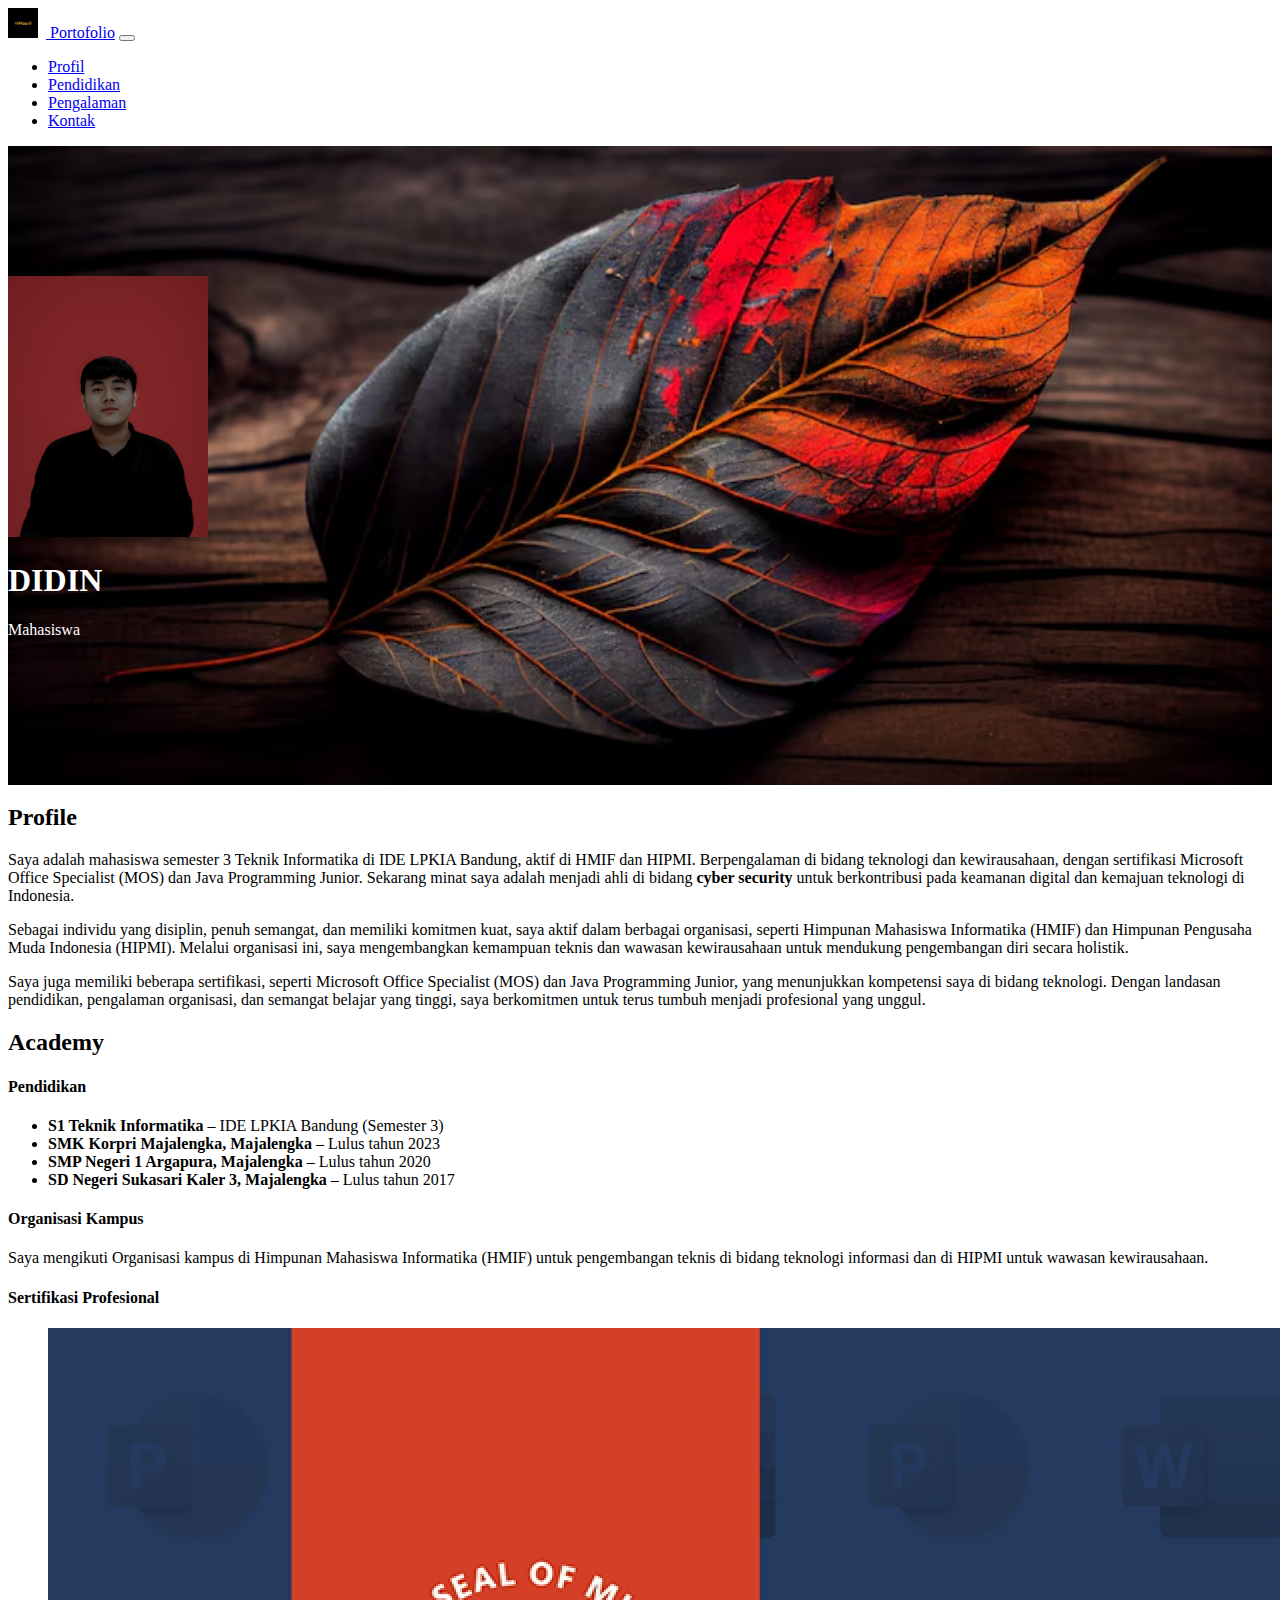
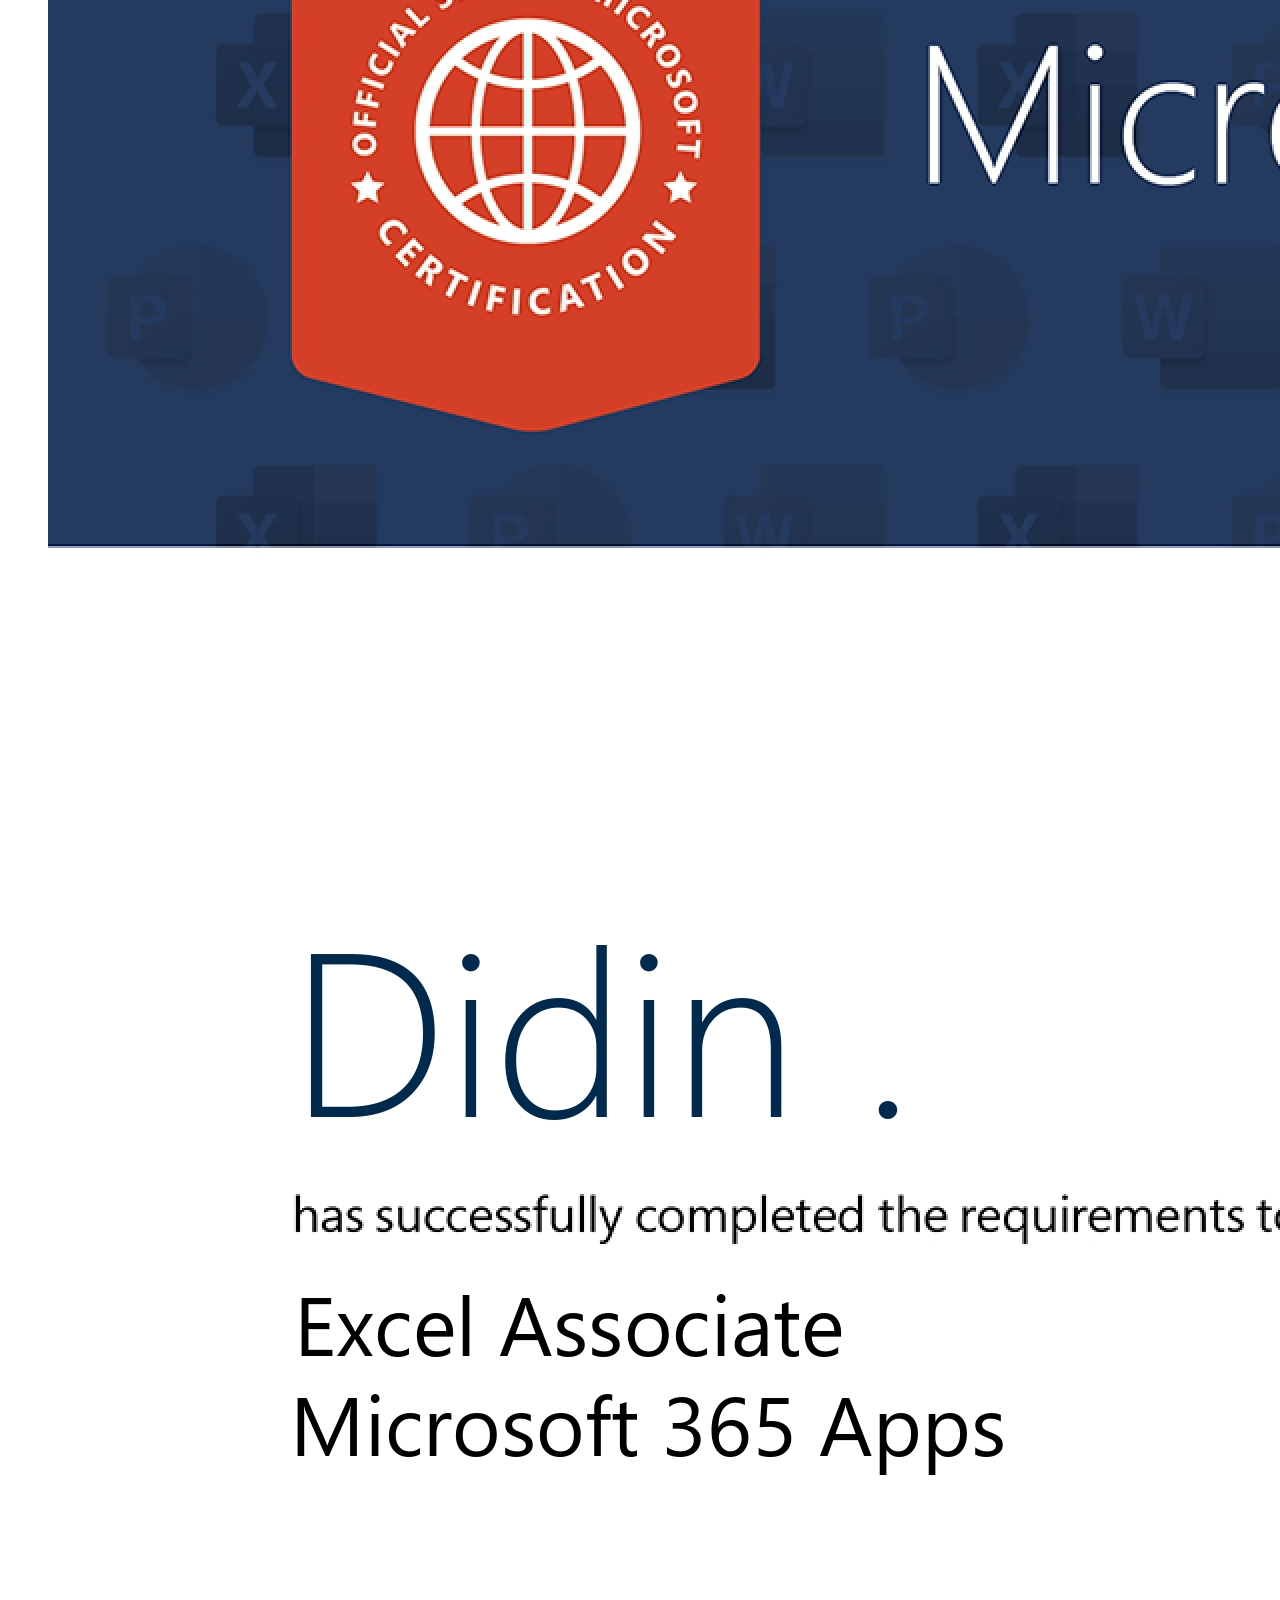
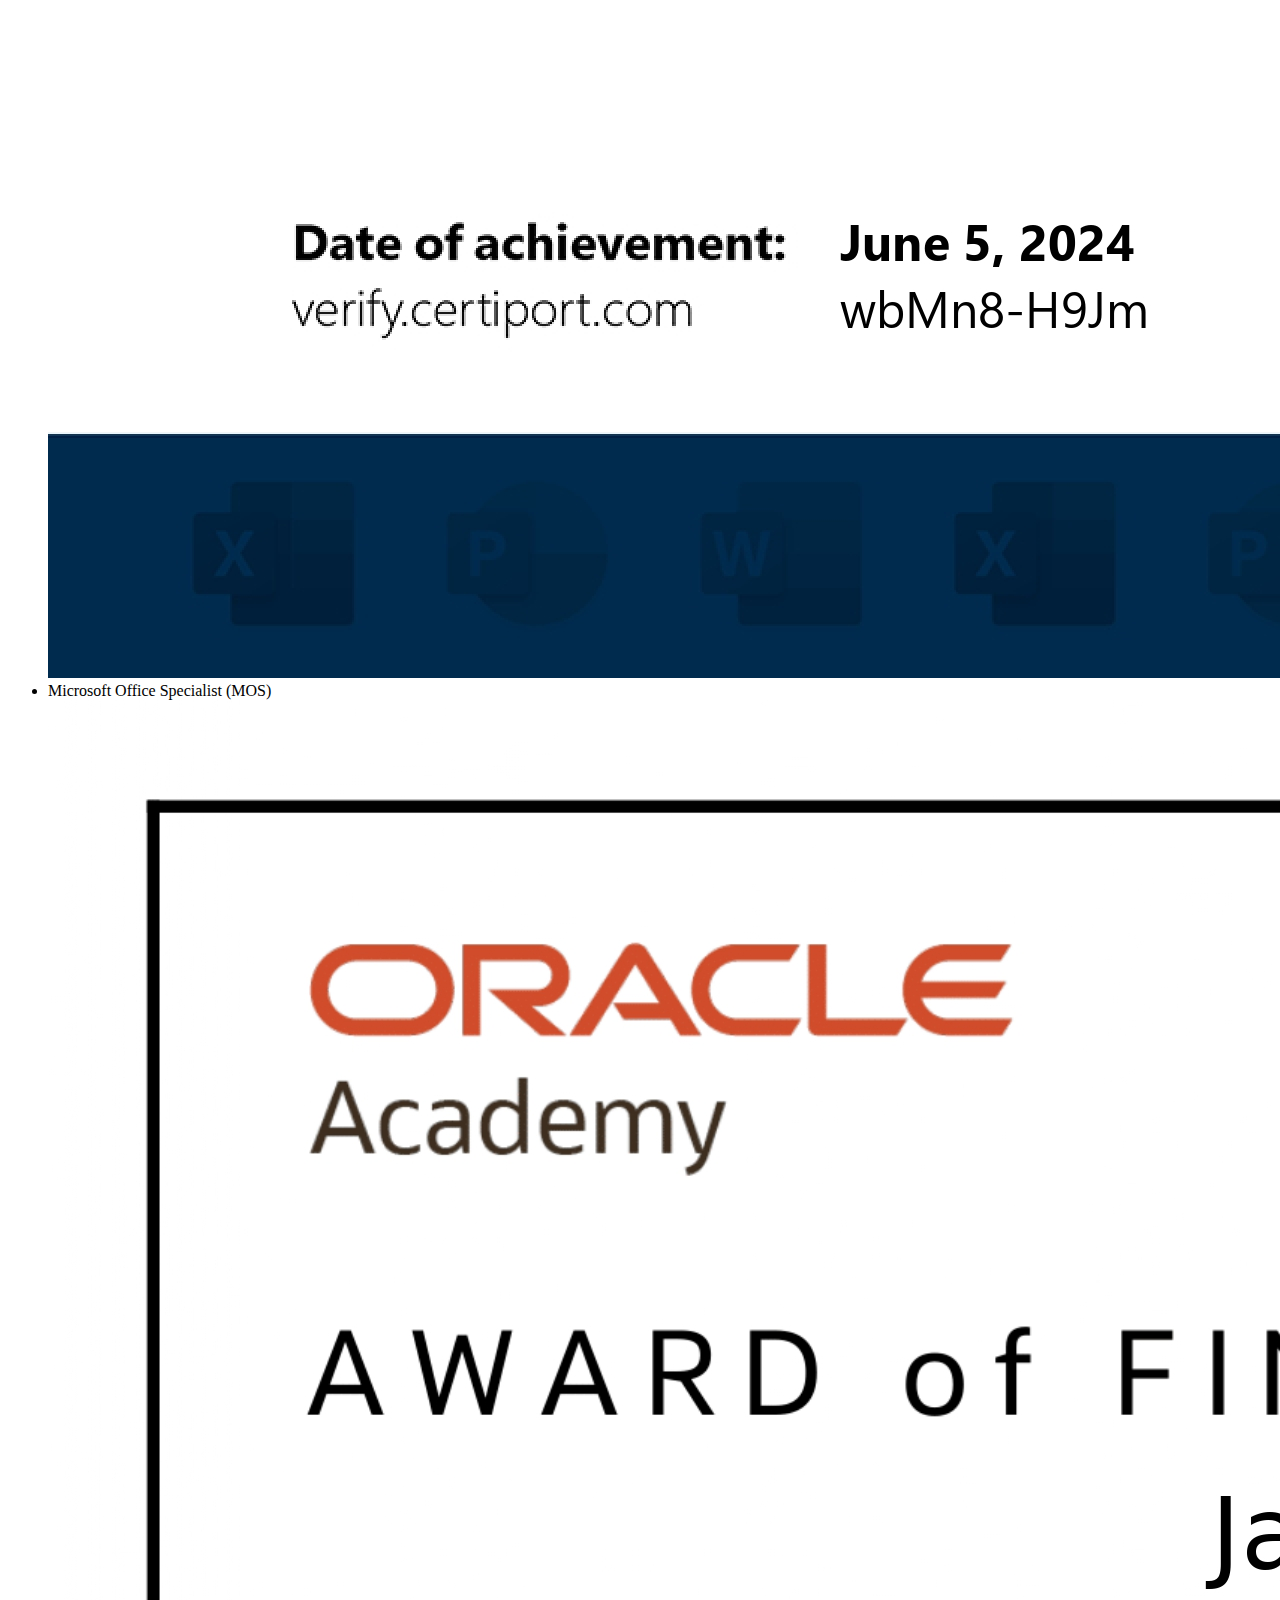
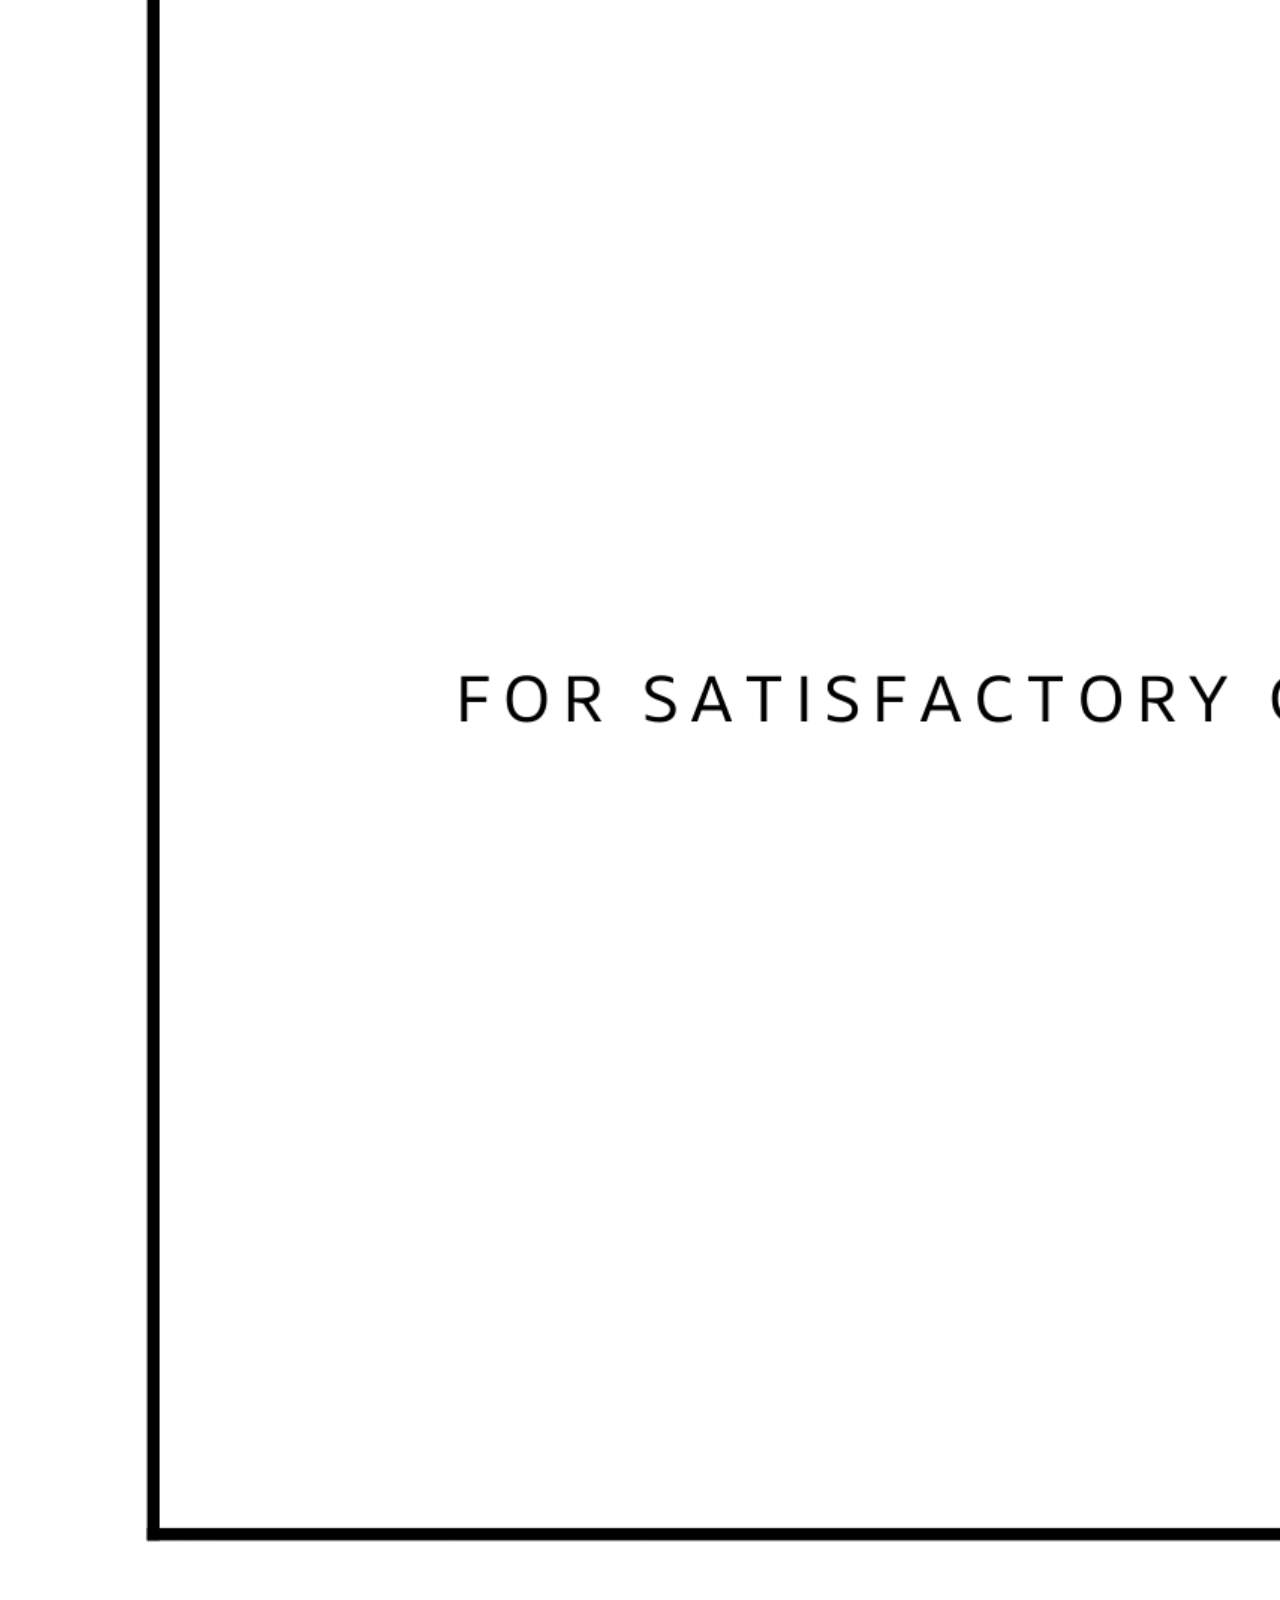
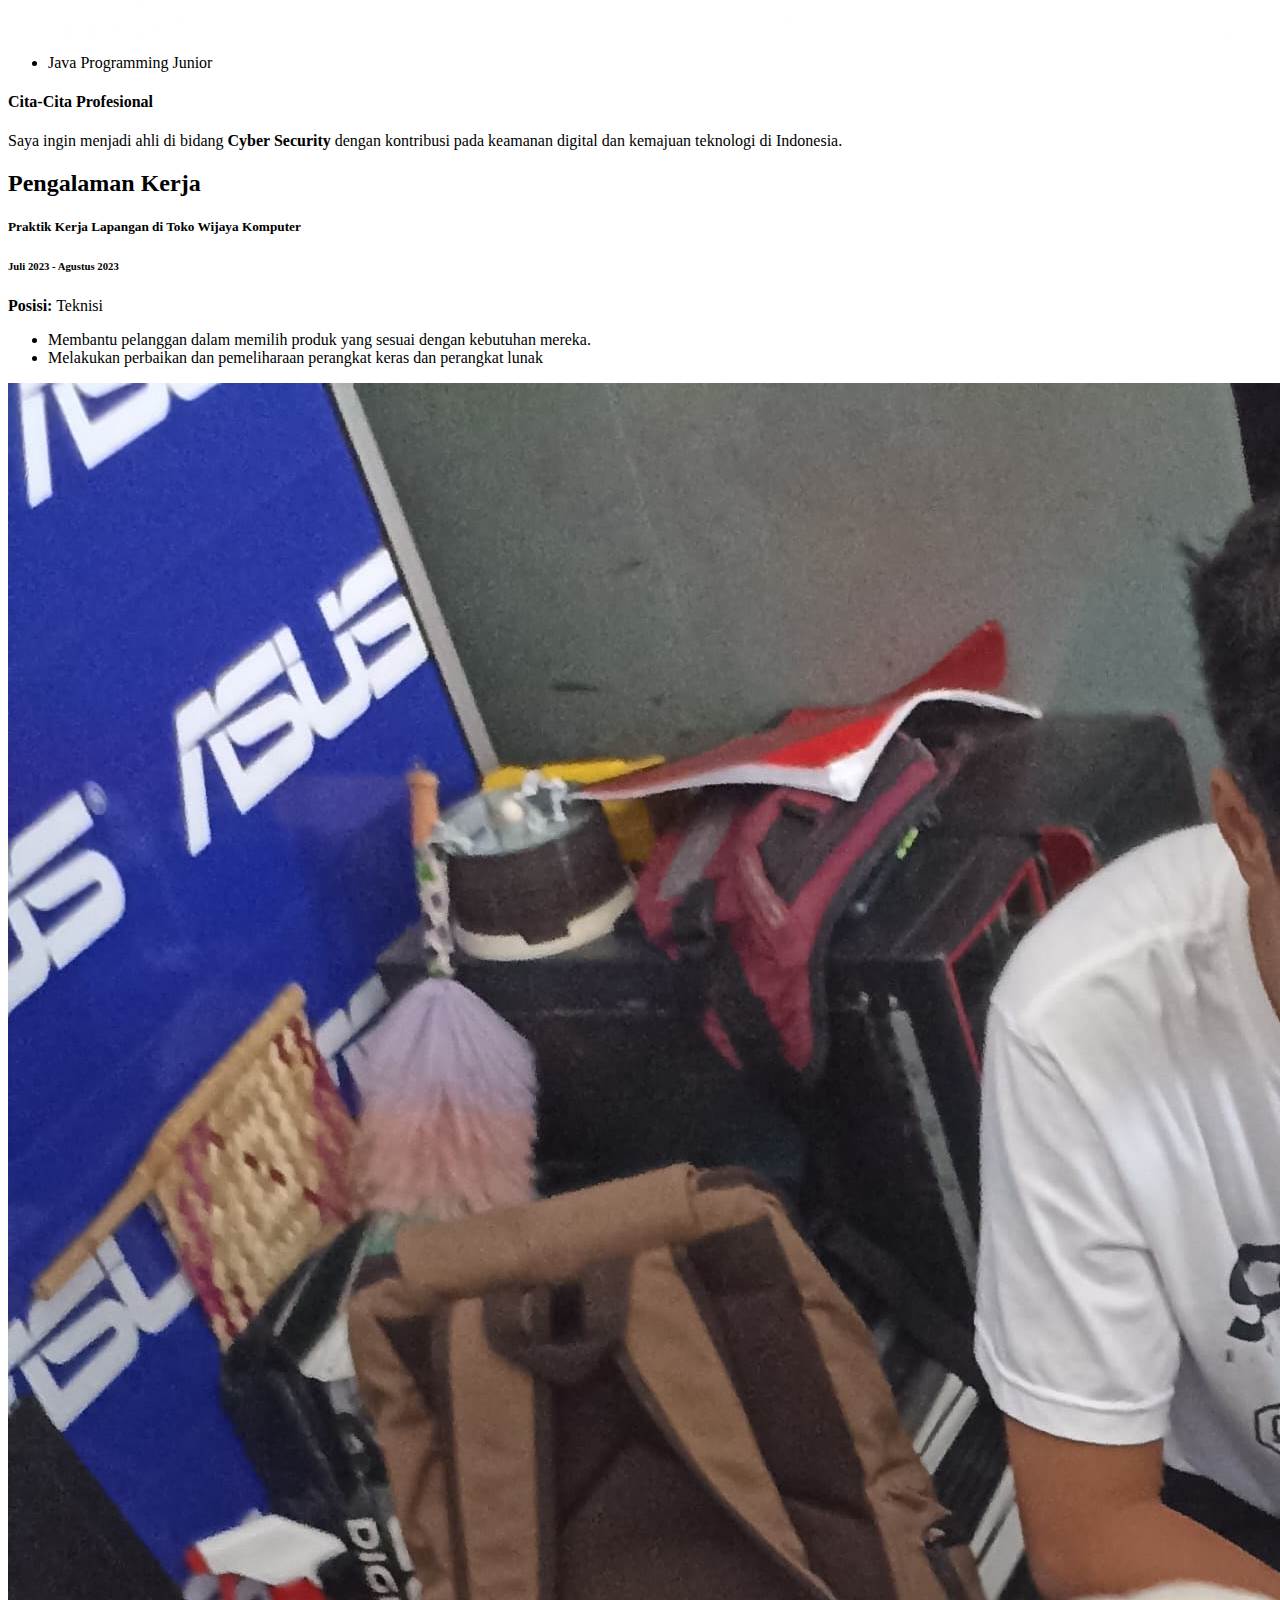
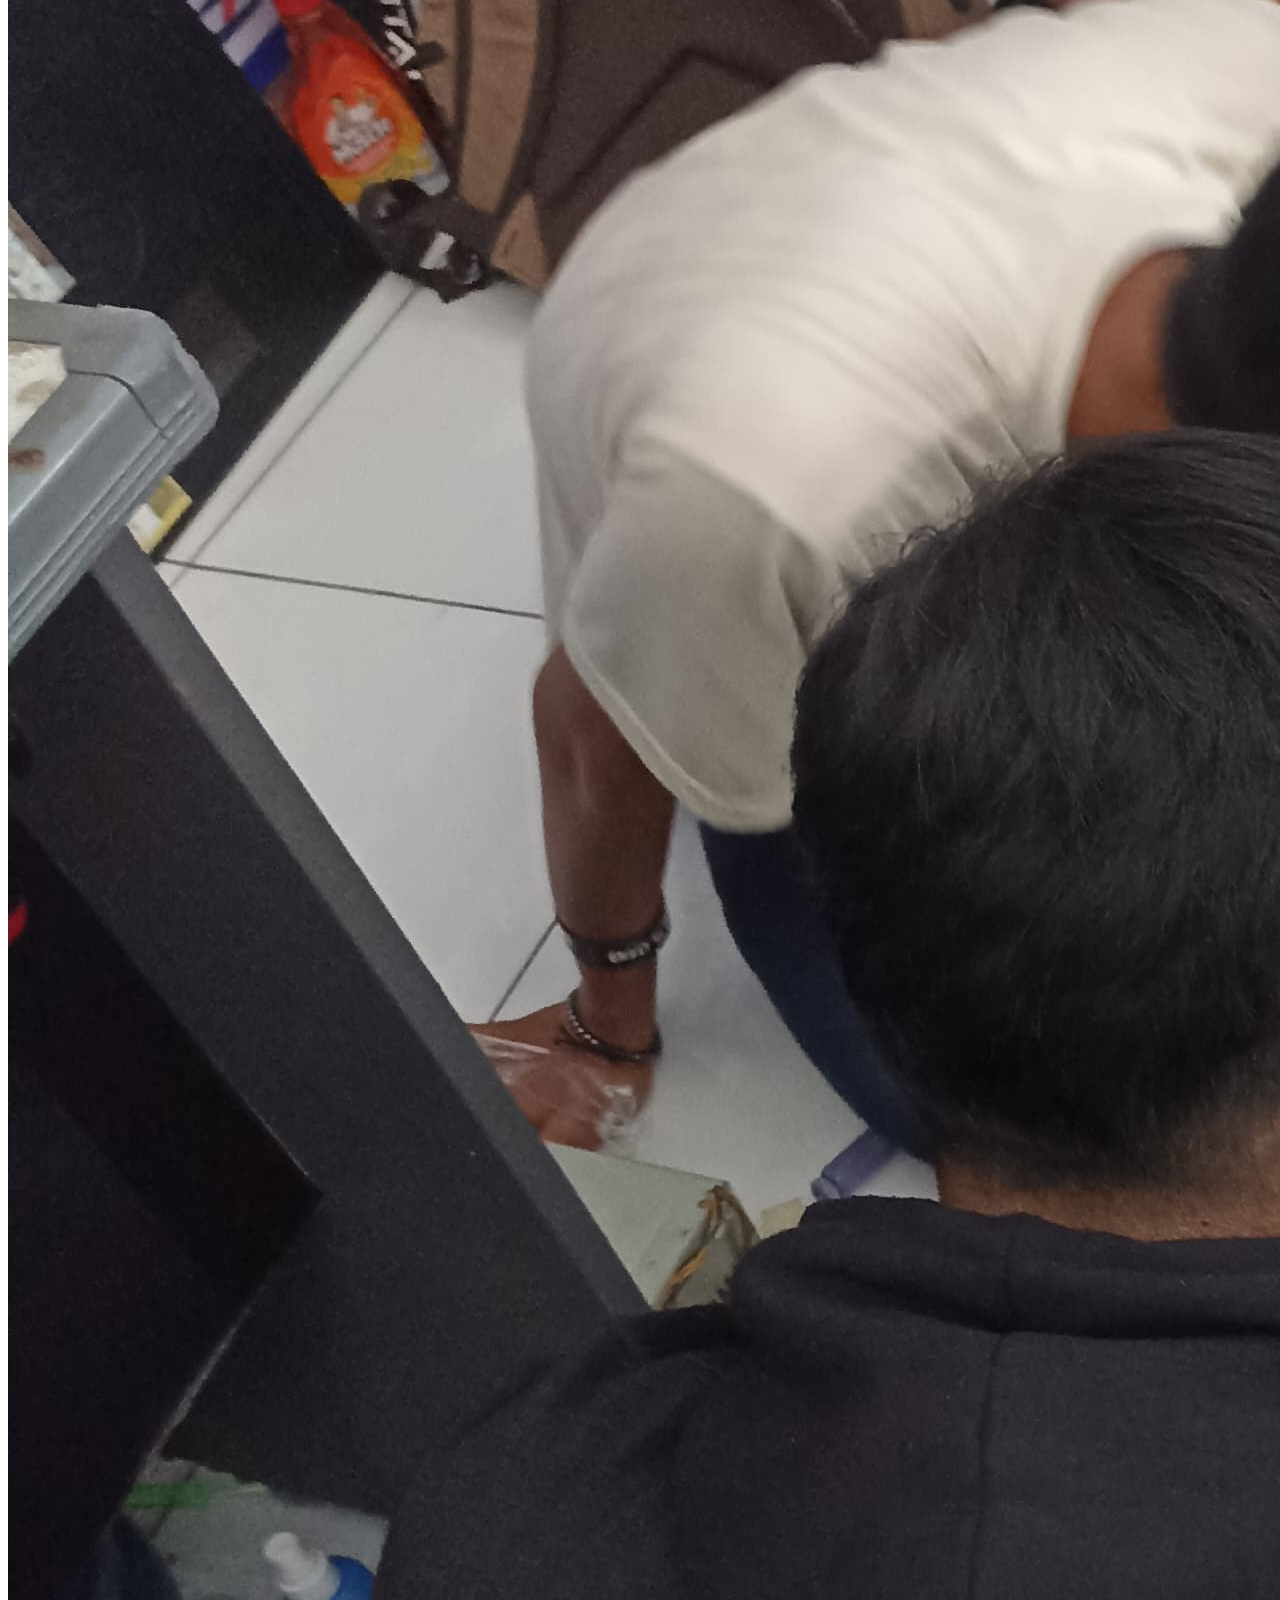
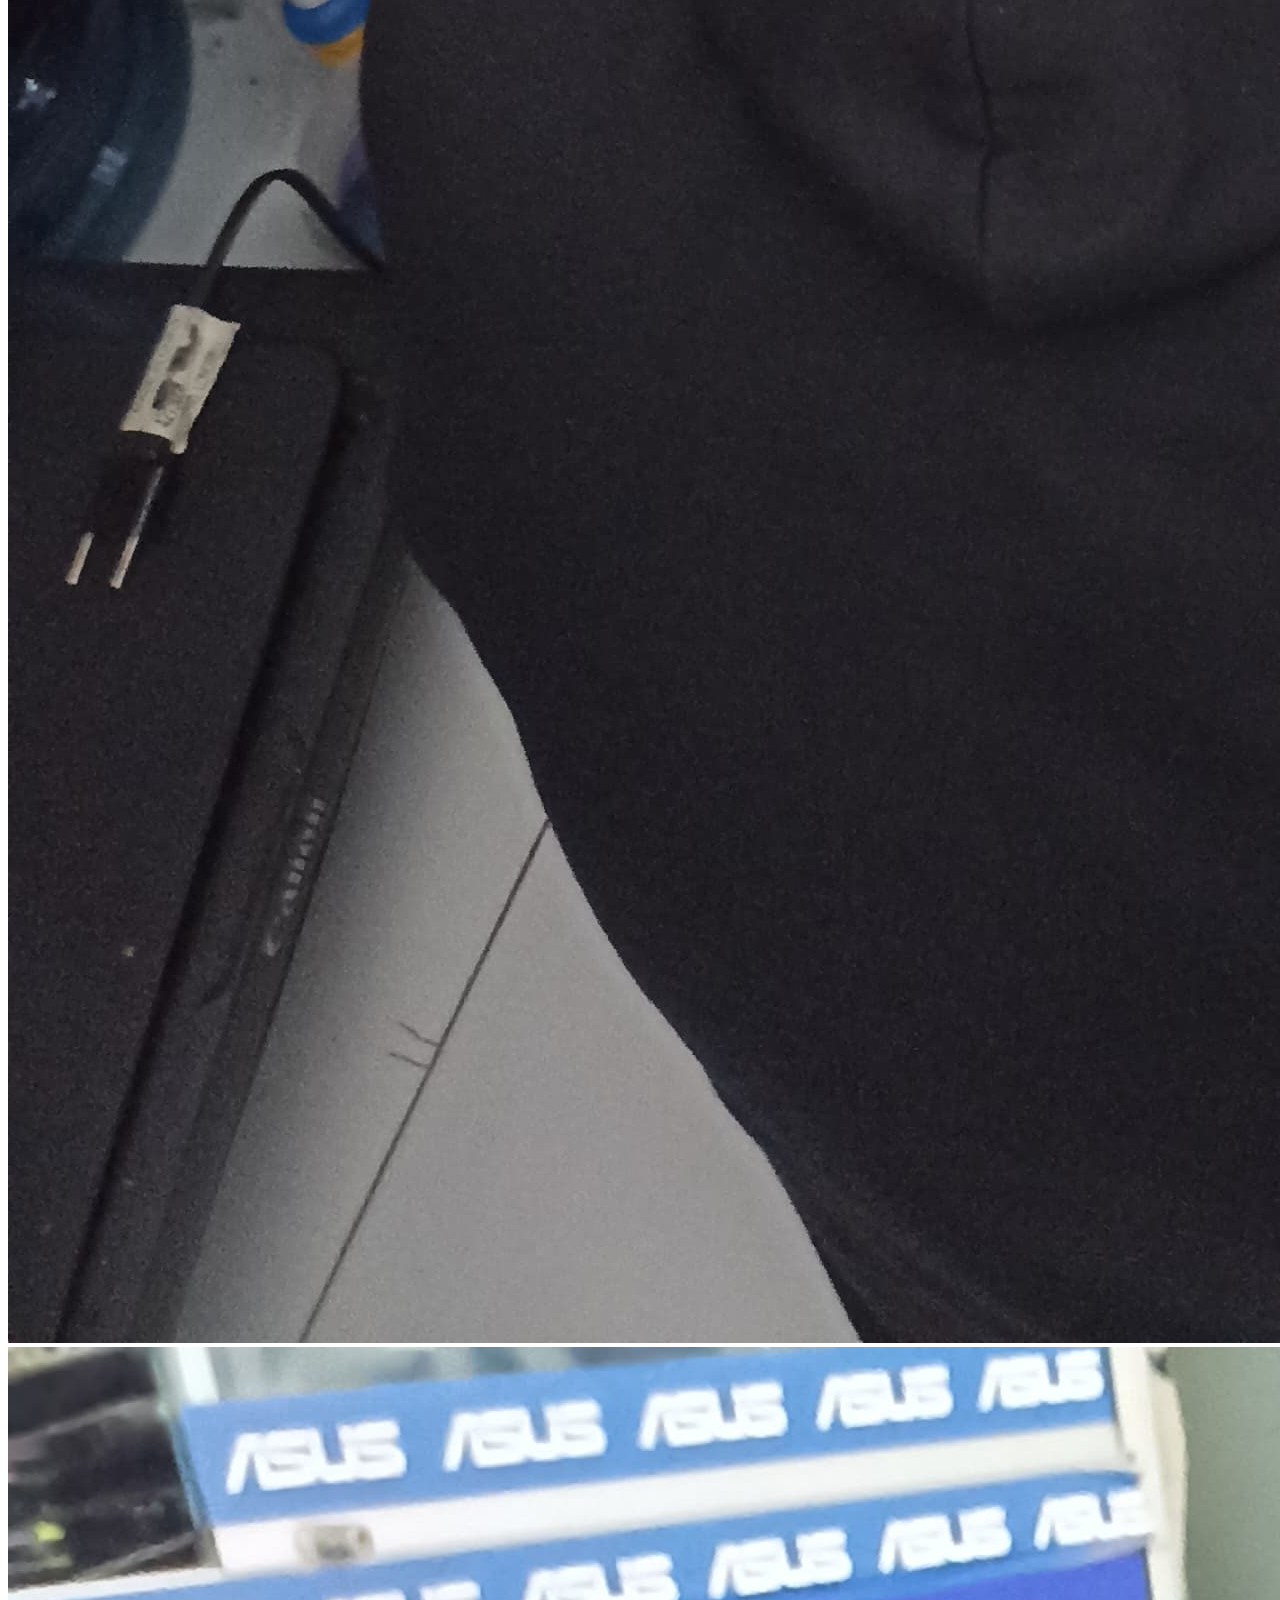
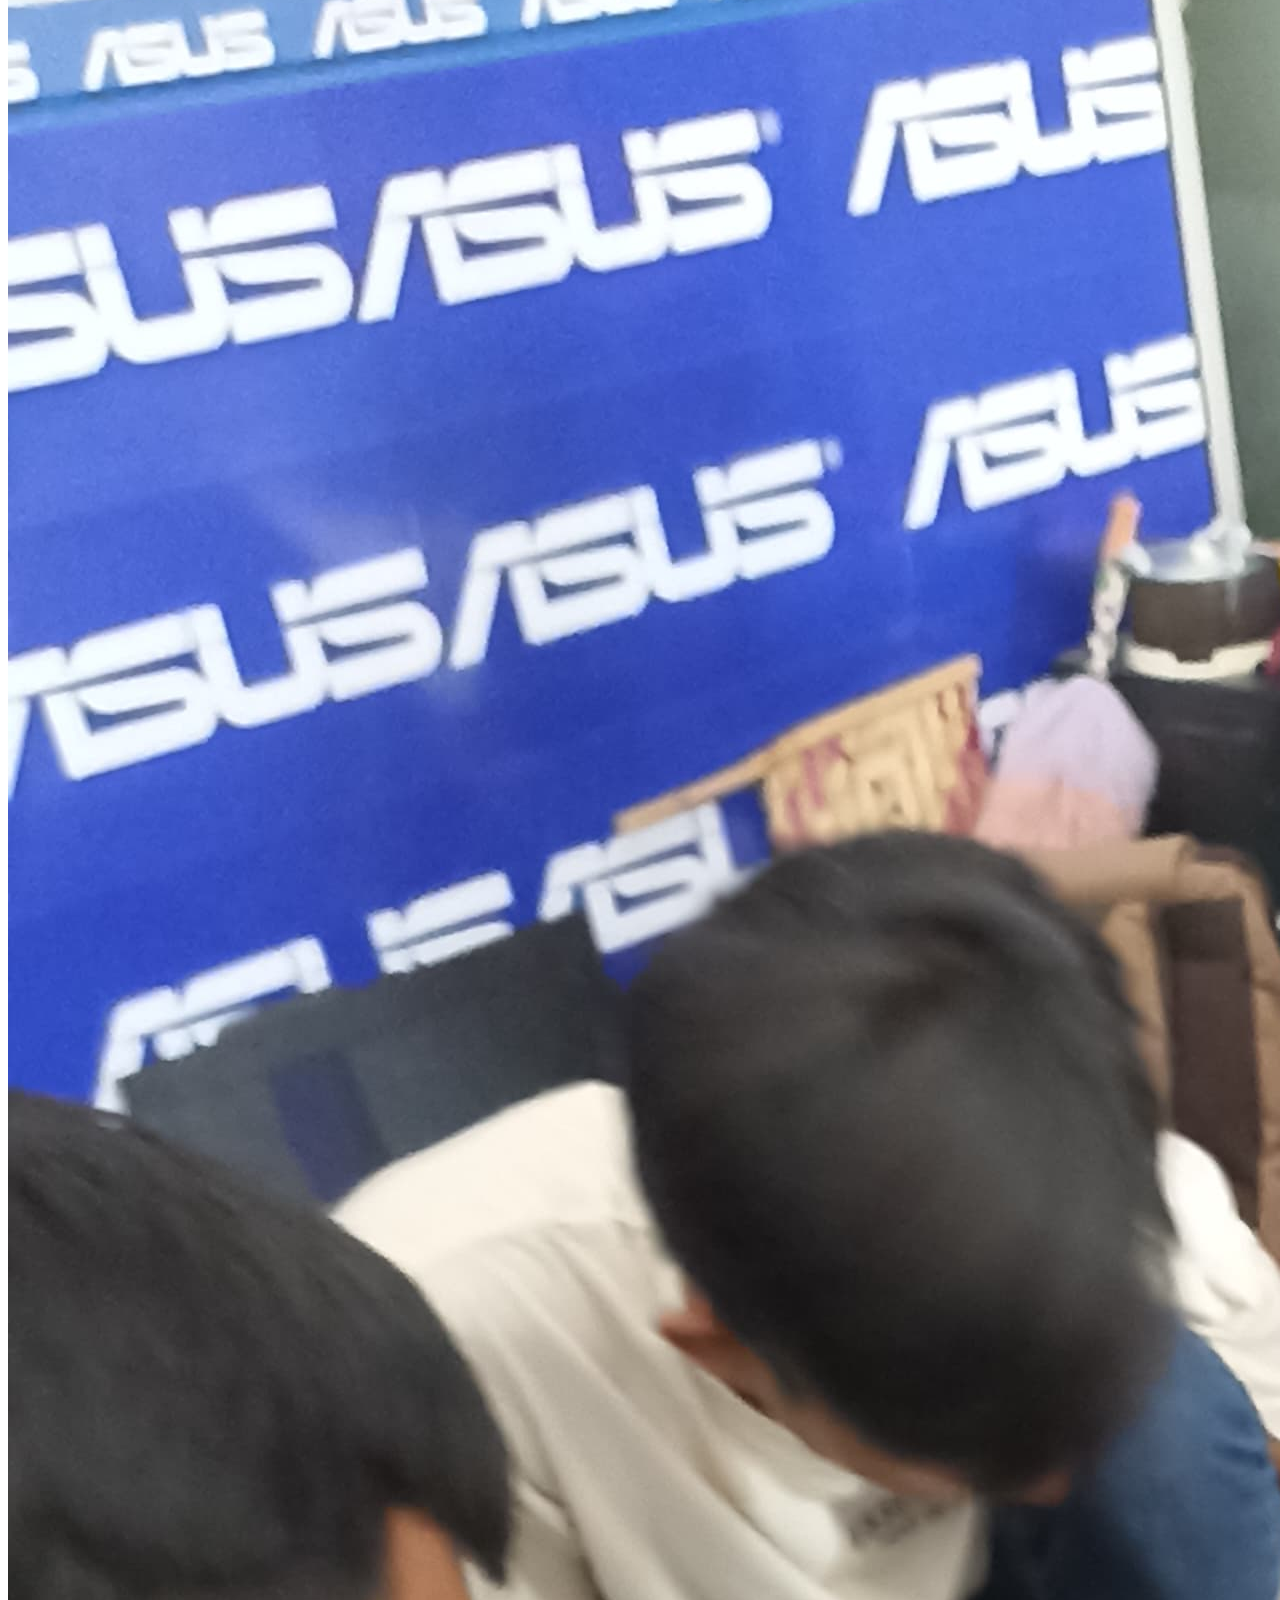
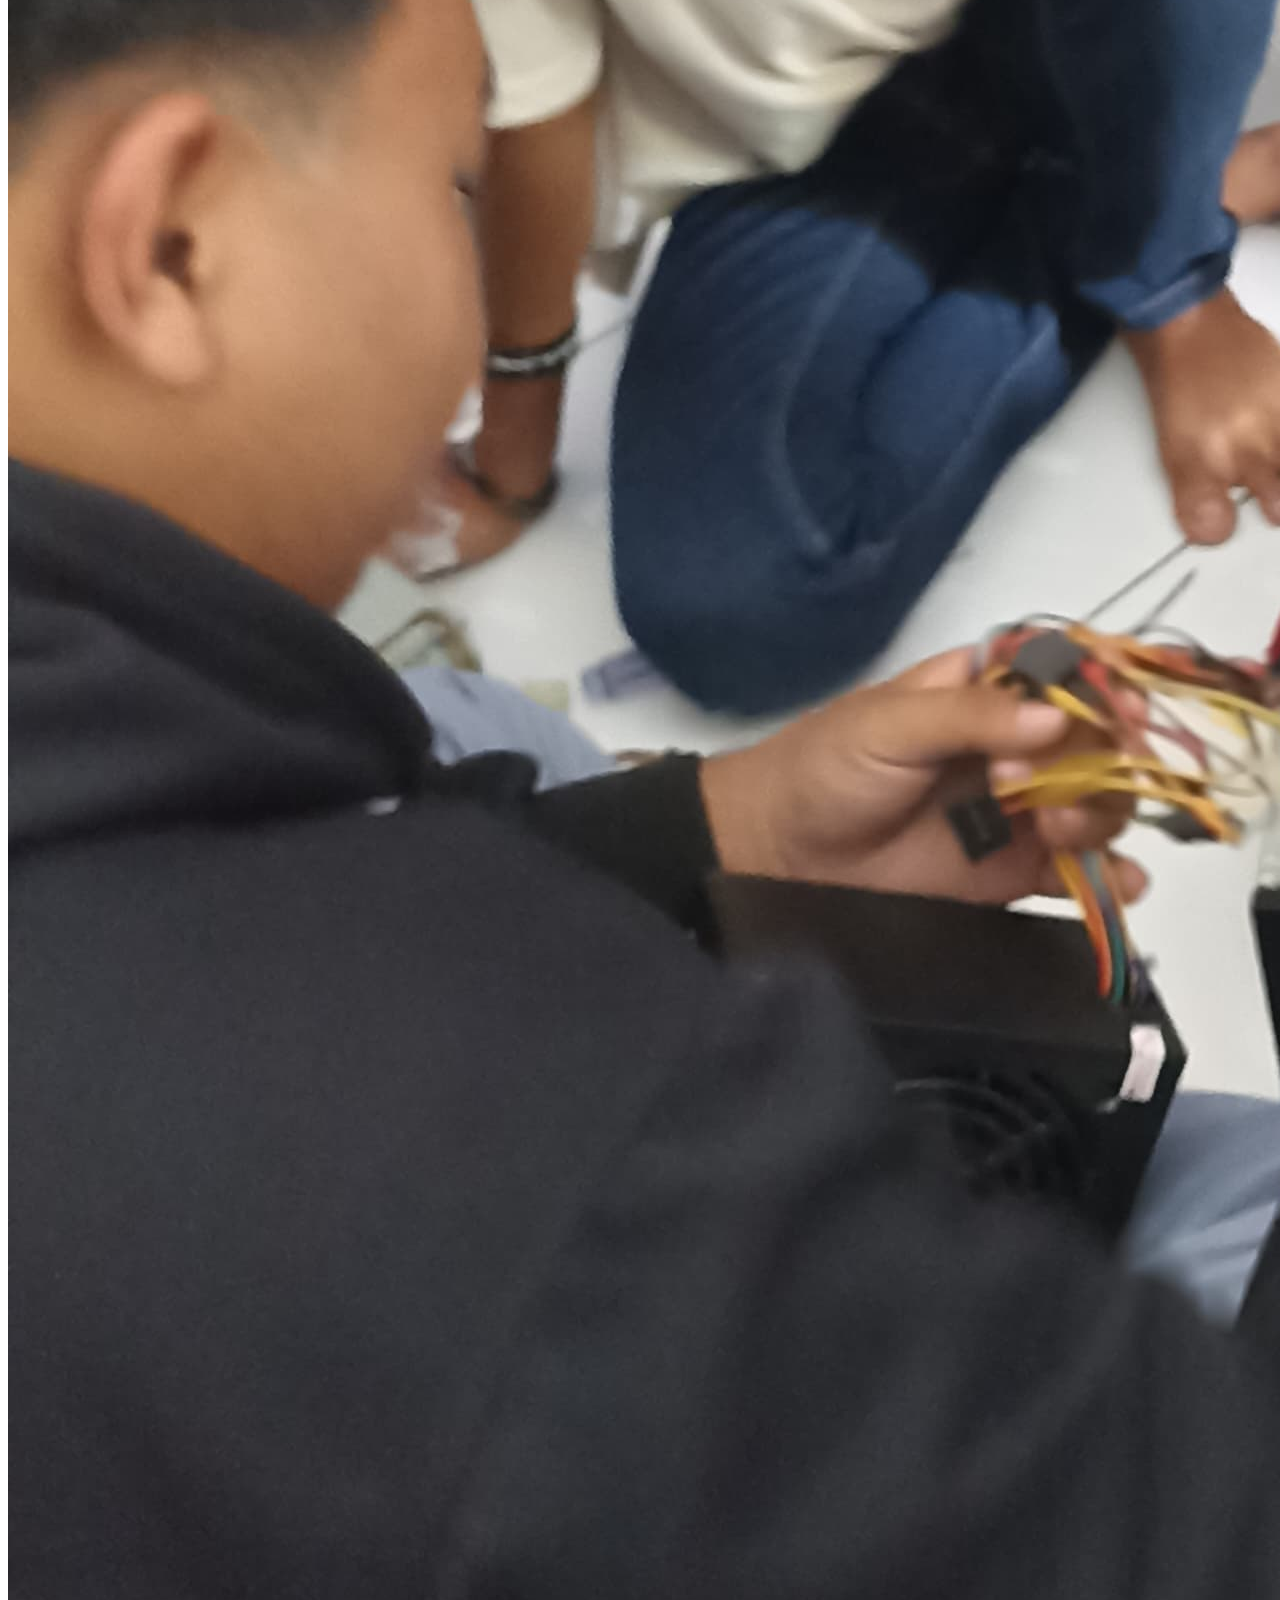
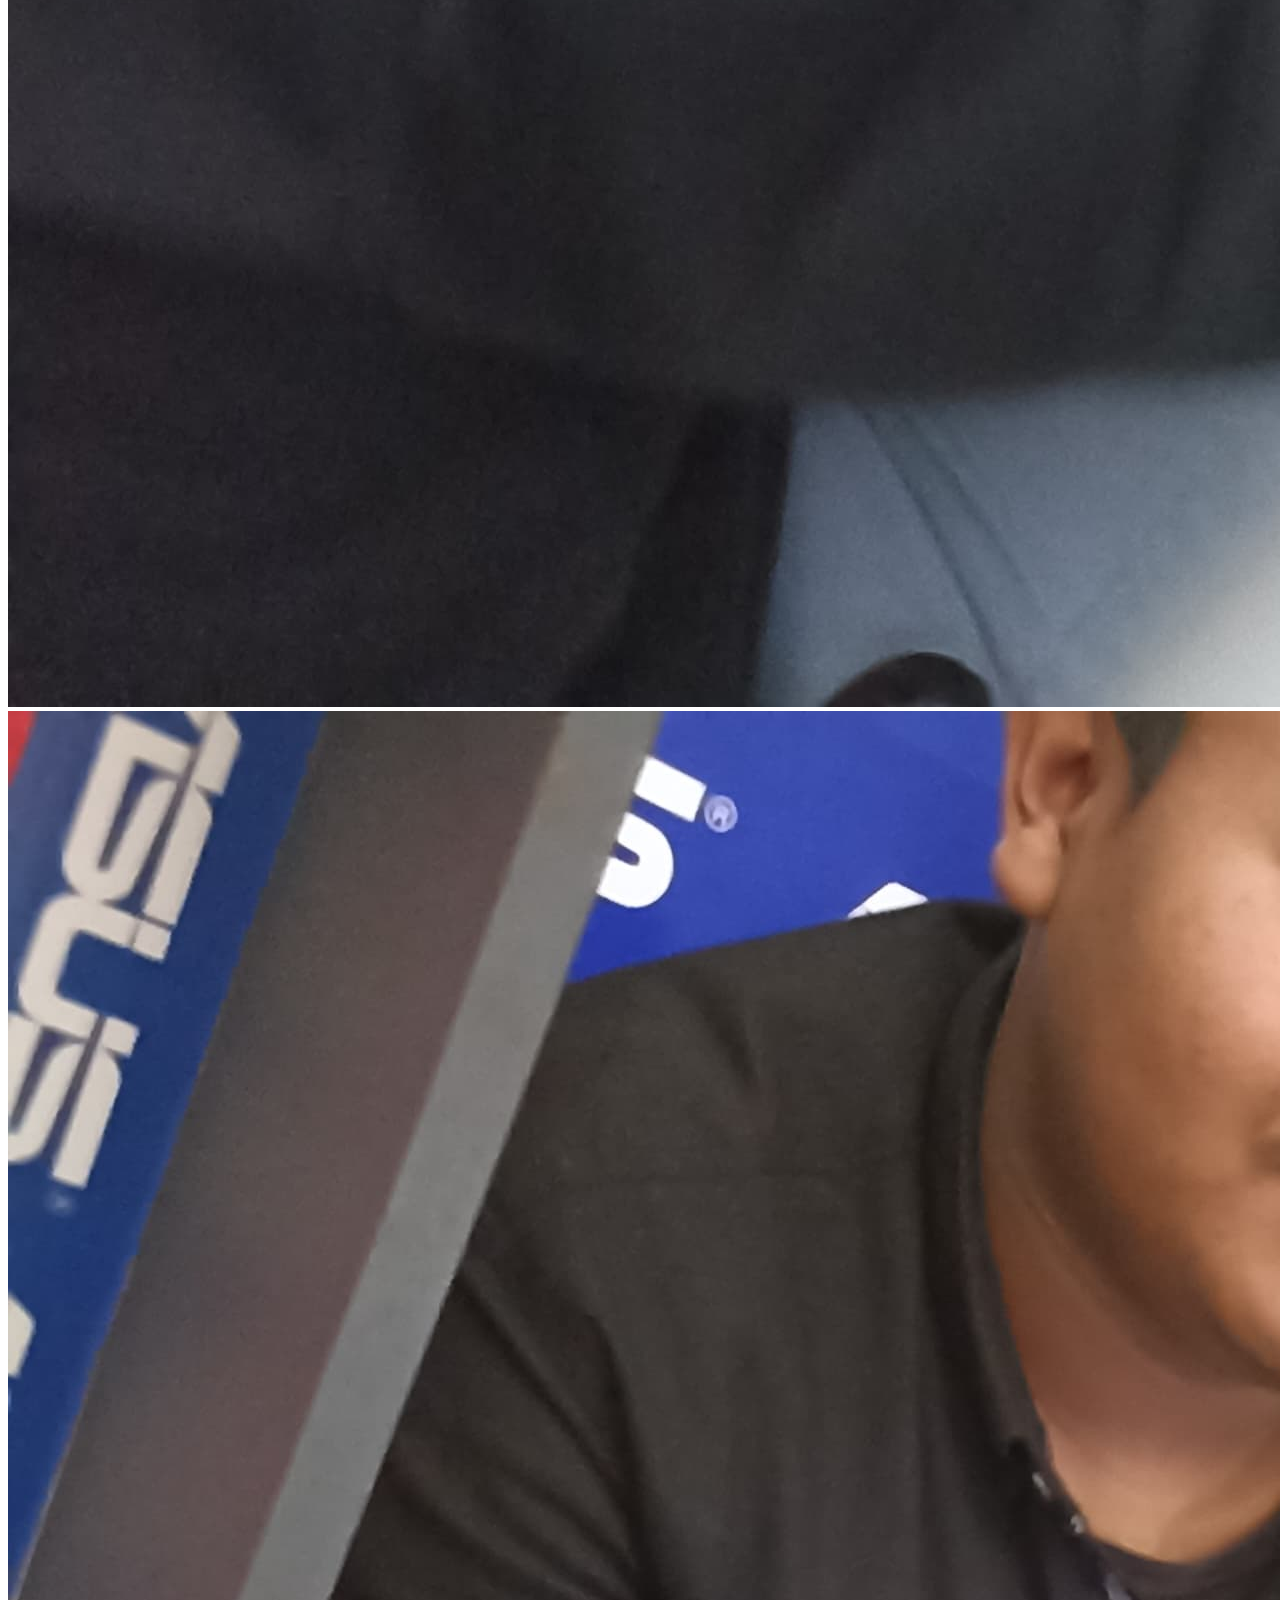
<file: index.html>
<!doctype html>
<html lang="en">

<head>
  <!-- Required meta tags -->
  <meta charset="utf-8">
  <meta name="viewport" content="width=device-width, initial-scale=1">

  <!-- Bootstrap CSS -->
  <link href="https://cdn.jsdelivr.net/npm/bootstrap@5.0.2/dist/css/bootstrap.min.css" rel="stylesheet"
    integrity="sha384-EVSTQN3/azprG1Anm3QDgpJLIm9Nao0Yz1ztcQTwFspd3yD65VohhpuuCOmLASjC" crossorigin="anonymous">

    <!-- My CSS -->
     <link rel="stylesheet" href="Style.css">
  <title>Portofolio</title>
  <link rel="icon" href="Images/Logo-Kata.jpg" type="image/x-icon">
</head>

<body>
  <!-- Navbar -->
  <nav class="navbar navbar-expand-lg navbar-dark bg-primary shadow-sm fixed-top">
    <div class="container">
      <a class="navbar-brand" href="#">
        <img src="Images/Logo-Kata.jpg" alt="Logo" class="rounded-circle" style="width: 30px; height: 30px; margin-right: 8px;">
        Portofolio</a>
      <button class="navbar-toggler" type="button" data-bs-toggle="collapse" data-bs-target="#navbarNav"
        aria-controls="navbarNav" aria-expanded="false" aria-label="Toggle navigation">
        <span class="navbar-toggler-icon"></span>
      </button>
      <div class="collapse navbar-collapse" id="navbarNav">
        <ul class="navbar-nav ms-auto">
          <li class="nav-item">
            <a class="nav-link" href="#Profile">Profil</a>
          </li>
          <li class="nav-item">
            <a class="nav-link" href="#Academy">Pendidikan</a>
          </li>
          <li class="nav-item">
            <a class="nav-link" href="#pengalaman-kerja">Pengalaman</a>
          </li>
          <li class="nav-item">
            <a class="nav-link" href="#Contact">Kontak</a>
          </li>
        </ul>
      </div>
    </div>
  </nav>

  <!-- Navbar End -->

  <!-- Jumbotron -->
  <section class="jumbotron text-center custom-jumbotron">
    <img src="Images/Gambar WhatsApp.jpg" alt="Didin" width="200" class="rounded-circle img-thumbnail">
    <h1 class="display-4">DIDIN</h1>
    <p class="lead">Mahasiswa</p>
  </section>
  <!-- Jumbotron End-->

  <!-- Profile -->
  <div class="container mt-5">
    <section id="Profile" class="mb-5">
      <div class="text-center">
        <h2 class="text-primary">Profile</h2>
      </div>
      <div class="row justify-content-center mt-4">
        <div class="col-md-6">
          <p>
            Saya adalah mahasiswa semester 3 Teknik Informatika di IDE LPKIA Bandung, aktif di HMIF dan HIPMI.
            Berpengalaman di bidang teknologi dan kewirausahaan, dengan sertifikasi Microsoft Office Specialist (MOS) dan
            Java Programming Junior. Sekarang minat saya adalah menjadi ahli di bidang <strong>cyber security</strong>
            untuk berkontribusi pada keamanan digital dan kemajuan teknologi di Indonesia.
          </p>

          <p>Sebagai individu yang disiplin, penuh semangat, dan memiliki komitmen kuat, saya aktif dalam berbagai organisasi,
          seperti Himpunan Mahasiswa Informatika (HMIF) dan Himpunan Pengusaha Muda Indonesia (HIPMI). Melalui organisasi ini,
          saya mengembangkan kemampuan teknis dan wawasan kewirausahaan untuk mendukung pengembangan diri secara holistik.</p>

          <p>Saya juga memiliki beberapa sertifikasi, seperti Microsoft Office Specialist (MOS) dan Java Programming Junior, yang
          menunjukkan kompetensi saya di bidang teknologi. Dengan landasan pendidikan, pengalaman organisasi, dan semangat belajar
          yang tinggi, saya berkomitmen untuk terus tumbuh menjadi profesional yang unggul.
          </p>
        </div>
      </div>
    </section>
  <!-- Profile End-->
   

  <!-- Academy -->
  <div class="container mt-5">
    <div class="card shadow">
      <div class="card-body">
        <h2 class="text-primary mb-4 text-center" id="Academy">Academy</h2>
  
        <h4 class="mb-3">Pendidikan</h4>
        <ul class="list-group mb-4">
          <li class="list-group-item"><strong>S1 Teknik Informatika</strong> – IDE LPKIA Bandung (Semester 3)</li>
          <li class="list-group-item"><strong>SMK Korpri Majalengka, Majalengka</strong> – Lulus tahun 2023</li>
          <li class="list-group-item"><strong>SMP Negeri 1 Argapura, Majalengka</strong> – Lulus tahun 2020</li>
          <li class="list-group-item"><strong>SD Negeri Sukasari Kaler 3, Majalengka</strong> – Lulus tahun 2017</li>
        </ul>
  
        <h4 class="mb-3">Organisasi Kampus</h4>
        <p class="mb-4">Saya mengikuti Organisasi kampus di Himpunan Mahasiswa Informatika (HMIF) untuk pengembangan teknis di bidang teknologi
          informasi dan di HIPMI untuk wawasan kewirausahaan.</p>
  
        <h4 class="mb-3">Sertifikasi Profesional</h4>
        <ul class="list-group mb-4">
          <img src="Images/Didin (Sertificat-MOS).jpg" alt="Sertificat-MOS">
          <li class="list-group-item">Microsoft Office Specialist (MOS)</li>
          <img src="Images/Didin (Sertificat-Oracle).jpg" alt="Sertificat-Oracle">
          <li class="list-group-item">Java Programming Junior</li>
        </ul>
  
        <h4 class="mb-3">Cita-Cita Profesional</h4>
        <p> Saya ingin menjadi ahli di bidang <strong>Cyber Security</strong> dengan kontribusi pada keamanan digital dan kemajuan
          teknologi di Indonesia.</p>
      </div>
    </div>
  </div>

  <!-- Academy End -->

  <!-- Pengalaman -->
  <section id="pengalaman-kerja" class="mt-5">
    <h2>Pengalaman Kerja</h2>
  
    <div class="card mb-3">
      <div class="card-body">
        <h5 class="card-title">Praktik Kerja Lapangan di Toko Wijaya Komputer</h5>
        <h6 class="card-subtitle mb-2 text-muted">Juli 2023 - Agustus 2023</h6>
        <p class="card-text"><strong>Posisi:</strong> Teknisi</p>
        <ul>
          <li>Membantu pelanggan dalam memilih produk yang sesuai dengan kebutuhan mereka.</li>
          <li>Melakukan perbaikan dan pemeliharaan perangkat keras dan perangkat lunak</li>
        </ul> 
        <!-- Carousel Gambar -->
        <div id="carouselExample" class="carousel slide" data-bs-ride="carousel">
          <div class="carousel-inner">
            <div class="carousel-item active">
              <img src="Images/Gambar_PKL.jpg" class="d-block w-100 img-fluid" alt="Gambar PKL 1">
            </div>
            <div class="carousel-item">
              <img src="Images/Gambar_PKL2.jpg" class="d-block w-100 img-fluid" alt="Gambar PKL 2">
            </div>
            <div class="carousel-item">
              <img src="Images/Gambar_PKL3.jpg" class="d-block w-100 img-fluid" alt="Gambar PKL 3">
            </div>
          </div>
          <button class="carousel-control-prev" type="button" data-bs-target="#carouselExample" data-bs-slide="prev">
            <span class="carousel-control-prev-icon" aria-hidden="true"></span>
            <span class="visually-hidden">Sebelumnya</span>
          </button>
          <button class="carousel-control-next" type="button" data-bs-target="#carouselExample" data-bs-slide="next">
            <span class="carousel-control-next-icon" aria-hidden="true"></span>
            <span class="visually-hidden">Selanjutnya</span>
          </button>
        </div>
        <!-- End of Carousel Gambar -->
      </div>
    </div>  
  </section>
  <!-- Pengalaman End-->

  
  <!-- Contact -->
  <div id="Contact" class="section text-center">
    <div class="container">
      <h2>Contact</h2>
      <p>Jika Anda memiliki pertanyaan, komentar, atau saran, jangan ragu untuk menghubungi saya. Saya akan dengan senang hati
      membantu Anda!</p>
      <div class="form-container">
        <form>
          <div class="mb-3">
            <label for="name" class="form-label">Nama</label>
            <input type="text" class="form-control" id="name" required>
          </div>
          <div class="mb-3">
            <label for="phone" class="form-label">Nomor Telpon</label>
            <input type="tel" class="form-control" id="phone" required>
          </div>
          <div class="mb-3">
            <label for="email" class="form-label">Email</label>
            <input type="email" class="form-control" id="email" required>
          </div>
          <div class="mb-3">
            <label for="message" class="form-label">Pesan</label>
            <textarea class="form-control" id="message" rows="3" required></textarea>
          </div>
          <button type="submit" class="btn btn-primary">Kirim</button>
        </form>
      </div>
      <h3 class="mt-4">Ikuti Saya di Media Sosial</h3>
      <div class="social-icons">
        <a href="https://www.facebook.com/share/19K2aJYG4c/" class="btn btn-outline-primary me-2">
          <img src="Images/Logo FB.png" alt="Facebook" style="width: 24px; height: 24px;">
        </a>
        <a href="#" class="btn btn-outline-info me-2">
          <img src="Images/Logo Twitter.png" alt="Twitter" style="width: 24px; height: 24px;">
        </a>
        <a href="https://www.instagram.com/didinnn._21/profilecard/?igsh=dXhwY2pkdWg3Y3lr"
          class="btn btn-outline-danger me-2">
          <img src="Images/Logo IG.png" alt="Instagram" style="width: 24px; height: 24px;">
        </a>
      </div>
    </div>
  </div>
  
  <footer class="text-center py-4">
    <div class="container">
      <p>&copy; 2024 Didinnn21. Semua hak dilindungi.</p>
      <p>Email: <a href="mailto:d6258113@gmail.com">d6258113@gmail.com</a></p>
    </div>
  </footer>
  
  <script src="https://code.jquery.com/jquery-3.5.1.slim.min.js"></script>
  <script src="https://cdn.jsdelivr.net/npm/bootstrap@5.3.0-alpha1/dist/js/bootstrap.bundle.min.js"></script>
  <script src="https://stackpath.bootstrapcdn.com/bootstrap/4.5.2/js/bootstrap.min.js"></script>
  </body>
  
</html>
</file>
<file: Style.css>
.jumbotron {
   padding-top: 2rem;
   background-color:#e2edff; 
}

.custom-jumbotron {
   background-image: url('Images/Background.jpg');
   background-size: cover;
   background-position: center;
   padding: 130px 0;
   color: white;
}

.navbar {
   transition: background-color 0.5s, box-shadow 0.5s;
}

.navbar:hover {
   background-color: #0056b3;
   box-shadow: 0 4px 20px rgba(0, 0, 0, 0.2);
}

.nav-link {
   transition: color 0.3s, transform 0.3s;
}

.nav-link:hover {
   color: #ffd700;
   transform: scale(1.1);
}

.nav-link.active {
   font-weight: bold;
   color: #ffd700;
}

.html {
   scroll-behavior: smooth;
}
</file>
